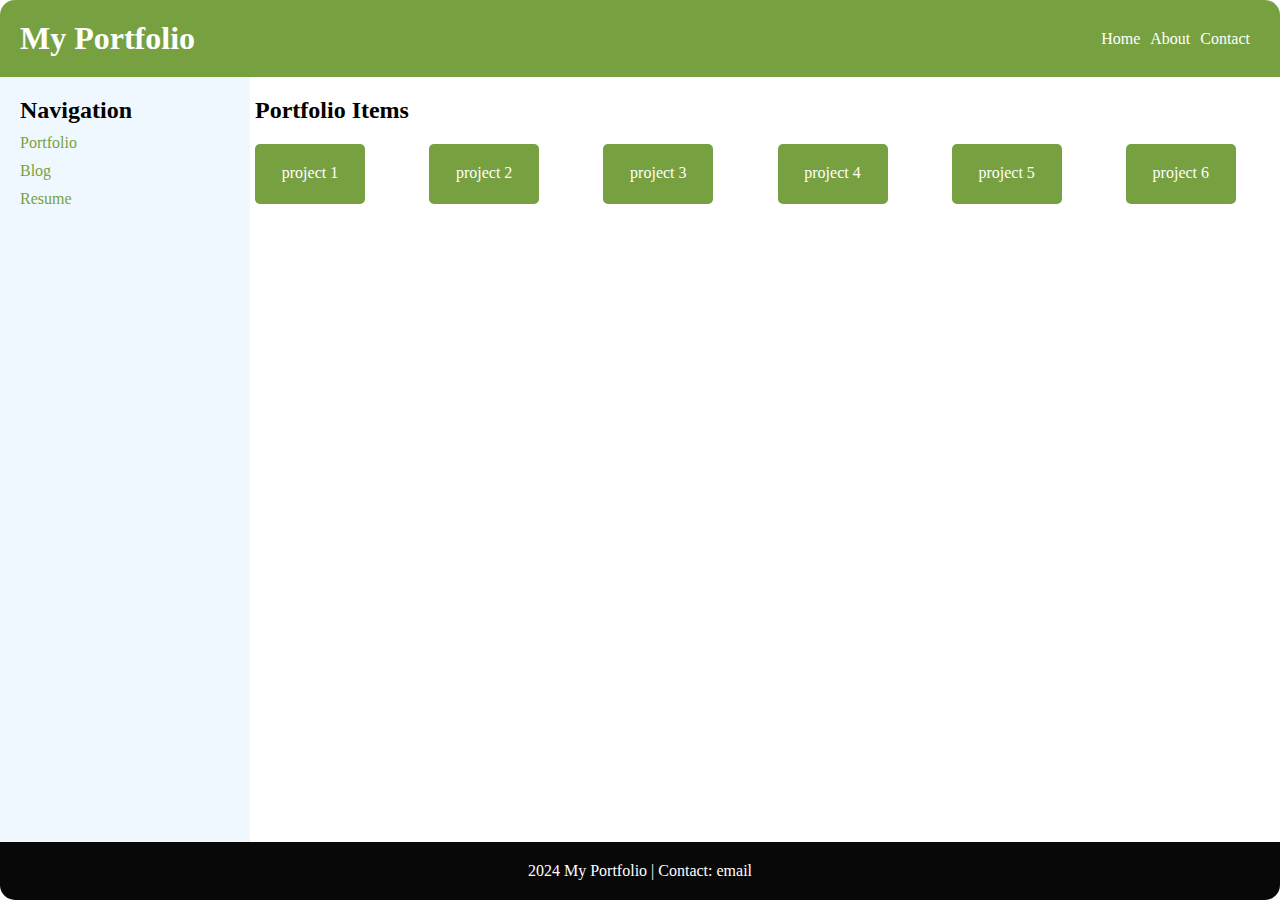
<file: index.html>
<!DOCTYPE html>
<html lang="en">
<head>
    <meta charset="UTF-8">
    <meta name="viewport" content="width=device-width, initial-scale=1.0">
    <title>Document</title>
    <link rel="stylesheet" href="style.css">
</head>
<body>
    <div id="container">
        <header>
            <h1>My Portfolio</h1>
            <nav>
            <ul>
                <li>Home</li>
                <li>About</li>
                <li>Contact</li>
            </ul>
            </nav>
        </header>
        <aside>
            <h2>Navigation</h2>
            <ul>
                <li>Portfolio</li>
                <li>Blog</li>
                <li>Resume</li>
            </ul>
        </aside>
        <main>
            <h2>Portfolio Items</h2>
            <div id="grid">
                <div class="item">project 1</div>
                <div class="item">project 2</div>
                <div class="item">project 3</div>
                <div class="item">project 4</div>
                <div class="item">project 5</div>
                <div class="item">project 6</div>
            </div>
        </main>
        <footer>
            <p>2024 My Portfolio  |  Contact:  email </p>
        </footer>


    </div>
</body>
</html>
</file>
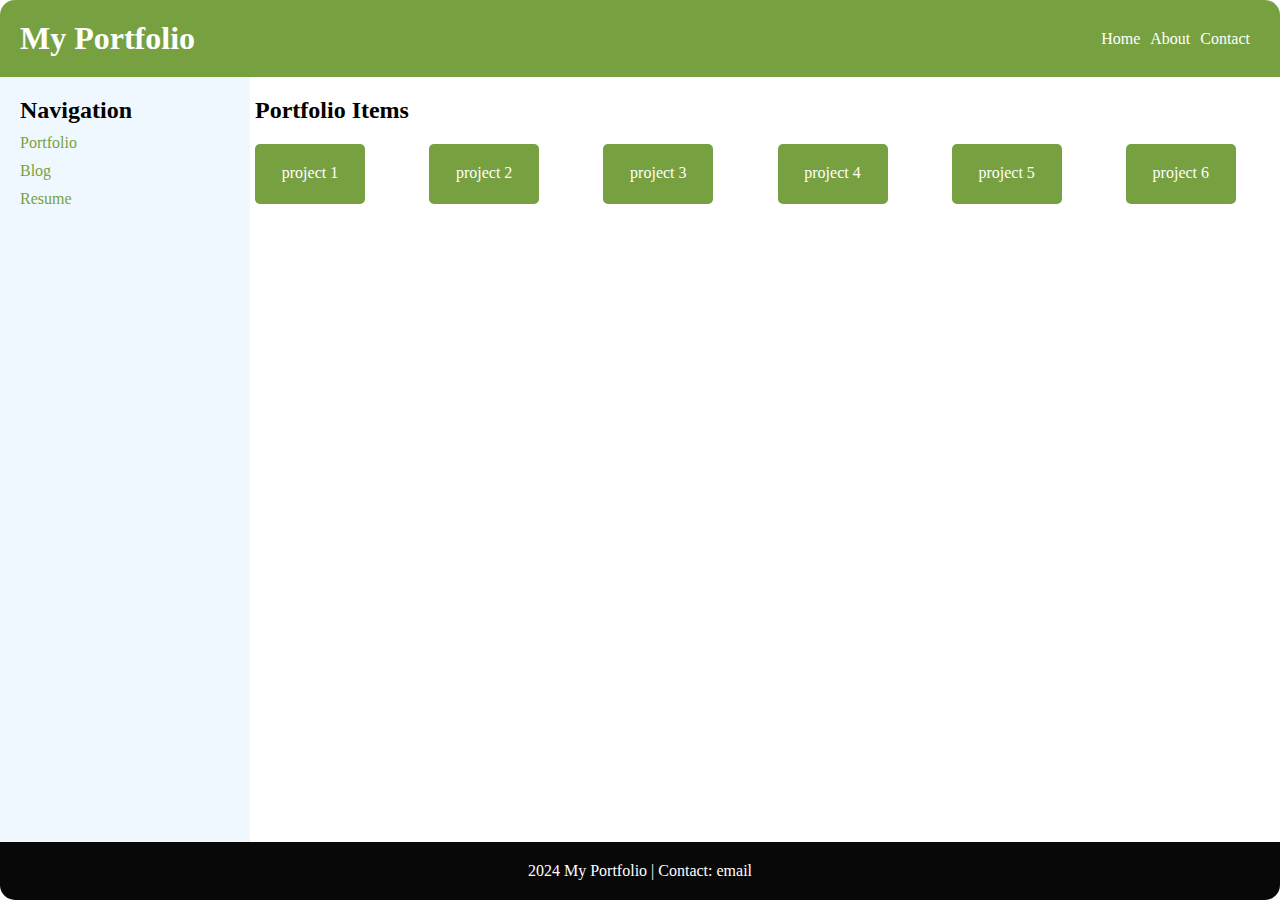
<file: project.html>
<!DOCTYPE html>
<html lang="en">
<head>
    <meta charset="UTF-8">
    <meta name="viewport" content="width=device-width, initial-scale=1.0">
    <title>Document</title>
    <link rel="stylesheet" href="project.css">
</head>
<body>
    <div id="container">
        <header>
            <h1>My Portfolio</h1>
            <nav>
            <ul>
                <li>Home</li>
                <li>About</li>
                <li>Contact</li>
            </ul>
            </nav>
        </header>
        <aside>
            <h2>Navigation</h2>
            <ul>
                <li>Portfolio</li>
                <li>Blog</li>
                <li>Resume</li>
            </ul>
        </aside>
        <main>
            <h2>Portfolio Items</h2>
            <div id="grid">
                <div class="item">project 1</div>
                <div class="item">project 2</div>
                <div class="item">project 3</div>
                <div class="item">project 4</div>
                <div class="item">project 5</div>
                <div class="item">project 6</div>
            </div>
        </main>
        <footer>
            <p>2024 My Portfolio  |  Contact:  email </p>
        </footer>


    </div>
</body>
</html>
</file>
<file: style.css>
/* *{
    margin: 0;
    padding: 0;
}
#container{
    display: grid;
    grid-template-areas:
    'header header'
    'sidebar content'
    'footer footer';
    grid-template-columns: 250px 1fr;
    grid-template-rows: auto 1fr auto;
    height: 100vh;
}
header{
    grid-area: header;
    background-color: green;
    color: white;
    display: flex;
    justify-content: space-between;
    padding: 20px;
    align-items: center;

}
header ul{
    list-style: none;
    display: flex;
}
header li{
    margin-left: 10px;
    font-weight: bold;
}
aside{
    grid-area: sidebar;
    background-color: aliceblue;
    padding: 20px;


}
aside h2{
    margin-bottom: 20px;
}
aside ul{
    list-style: none;
}
aside li{
    margin-bottom: 10px;
    color: rgb(66, 126, 6);

}
main{
    grid-area: content;
    padding: 20px;

}
main h2{
    margin-bottom: 20px;
}
#grid{
    display: grid;
    grid-template-columns: repeat(auto-fit, minmax(150px, 1fr));
    gap: 20px;
}
.item{
    background-color: green;
    color: white;
    border-radius: 5px;
    padding: 20px;
    text-align: center;
}
footer{
    grid-area: footer;
    background-color: gray;
    color: aliceblue;
    text-align: center;
    padding: 20px;
}
@media (max-width: 768px){
    #container{
        grid-template-areas: 
        'header'
        'content'
        'sidebar'
        'footer';
        grid-template-columns: 1fr;
    }
    header{
        flex-direction: column;
        align-items: start;
    }
    header ul{
        margin-top: 10px;
    }
} */
*{
    margin: 0px;
    padding: 0px;
    text-decoration: none;
    list-style: none;
}

#container{
    display: grid;
    grid-template-areas: 
    'h h'
    'a m'
    'f f'
    ;
    grid-template-columns: 250px 1fr;
    grid-template-rows: auto 1fr auto;
    height: 100vh;
}

header{
    grid-area: h;
    background-color: rgb(119, 161, 64);
    color: rgb(255, 255, 255);
    display: flex;
    justify-content: space-between;
    padding: 20px;
    border-top-left-radius: 15px;
    border-top-right-radius: 15px;
    align-items: center;
}

header ul{
    display: flex;
}

header li{
    margin-right: 10px;
}

footer{
    grid-area: f;
    background-color: rgb(8, 8, 8);
    color: white;
    border-bottom-left-radius: 15px;
    border-bottom-right-radius: 15px;
}

footer p{
    text-align: center;
    padding: 20px;
}

main{
    padding-top: 20px;
    padding-left: 5px;
    grid-area: m;
    background-color: rgb(255, 255, 255);
}

#grid{
    display: grid;
    color: white;
    padding-top: 20px;
    grid-template-columns: repeat(auto-fit, minmax(150px, 1fr));
    gap: 20px;
}

.item{
    background-color: rgb(119, 161, 64);
    padding: 20px;
    border-radius: 5px;
    text-align: center;
    width: 70px;
    height: 20px;
}
aside{
    grid-area: a;
    background-color: aliceblue;
    color: black;
    padding: 20px;
}

aside ul li{
    margin-top: 10px;
    color: rgb(119, 161, 64);
}

@media (max-width: 768px){
    #container{
        grid-template-areas: 
        'h'
        'm'
        'a'
        'f'
        ;
        grid-template-columns: 1fr;
    }

    header{
        flex-direction: column;
    }
    header li{
        margin: 15px;
    }
}
</file>
<file: project.css>
/* *{
    margin: 0;
    padding: 0;
}
#container{
    display: grid;
    grid-template-areas:
    'header header'
    'sidebar content'
    'footer footer';
    grid-template-columns: 250px 1fr;
    grid-template-rows: auto 1fr auto;
    height: 100vh;
}
header{
    grid-area: header;
    background-color: green;
    color: white;
    display: flex;
    justify-content: space-between;
    padding: 20px;
    align-items: center;

}
header ul{
    list-style: none;
    display: flex;
}
header li{
    margin-left: 10px;
    font-weight: bold;
}
aside{
    grid-area: sidebar;
    background-color: aliceblue;
    padding: 20px;


}
aside h2{
    margin-bottom: 20px;
}
aside ul{
    list-style: none;
}
aside li{
    margin-bottom: 10px;
    color: rgb(66, 126, 6);

}
main{
    grid-area: content;
    padding: 20px;

}
main h2{
    margin-bottom: 20px;
}
#grid{
    display: grid;
    grid-template-columns: repeat(auto-fit, minmax(150px, 1fr));
    gap: 20px;
}
.item{
    background-color: green;
    color: white;
    border-radius: 5px;
    padding: 20px;
    text-align: center;
}
footer{
    grid-area: footer;
    background-color: gray;
    color: aliceblue;
    text-align: center;
    padding: 20px;
}
@media (max-width: 768px){
    #container{
        grid-template-areas: 
        'header'
        'content'
        'sidebar'
        'footer';
        grid-template-columns: 1fr;
    }
    header{
        flex-direction: column;
        align-items: start;
    }
    header ul{
        margin-top: 10px;
    }
} */
*{
    margin: 0px;
    padding: 0px;
    text-decoration: none;
    list-style: none;
}

#container{
    display: grid;
    grid-template-areas: 
    'h h'
    'a m'
    'f f'
    ;
    grid-template-columns: 250px 1fr;
    grid-template-rows: auto 1fr auto;
    height: 100vh;
}

header{
    grid-area: h;
    background-color: rgb(119, 161, 64);
    color: rgb(255, 255, 255);
    display: flex;
    justify-content: space-between;
    padding: 20px;
    border-top-left-radius: 15px;
    border-top-right-radius: 15px;
    align-items: center;
}

header ul{
    display: flex;
}

header li{
    margin-right: 10px;
}

footer{
    grid-area: f;
    background-color: rgb(8, 8, 8);
    color: white;
    border-bottom-left-radius: 15px;
    border-bottom-right-radius: 15px;
}

footer p{
    text-align: center;
    padding: 20px;
}

main{
    padding-top: 20px;
    padding-left: 5px;
    grid-area: m;
    background-color: rgb(255, 255, 255);
}

#grid{
    display: grid;
    color: white;
    padding-top: 20px;
    grid-template-columns: repeat(auto-fit, minmax(150px, 1fr));
    gap: 20px;
}

.item{
    background-color: rgb(119, 161, 64);
    padding: 20px;
    border-radius: 5px;
    text-align: center;
    width: 70px;
    height: 20px;
}
aside{
    grid-area: a;
    background-color: aliceblue;
    color: black;
    padding: 20px;
}

aside ul li{
    margin-top: 10px;
    color: rgb(119, 161, 64);
}

@media (max-width: 768px){
    #container{
        grid-template-areas: 
        'h'
        'm'
        'a'
        'f'
        ;
        grid-template-columns: 1fr;
    }

    header{
        flex-direction: column;
    }
    header li{
        margin: 15px;
    }
}
</file>
